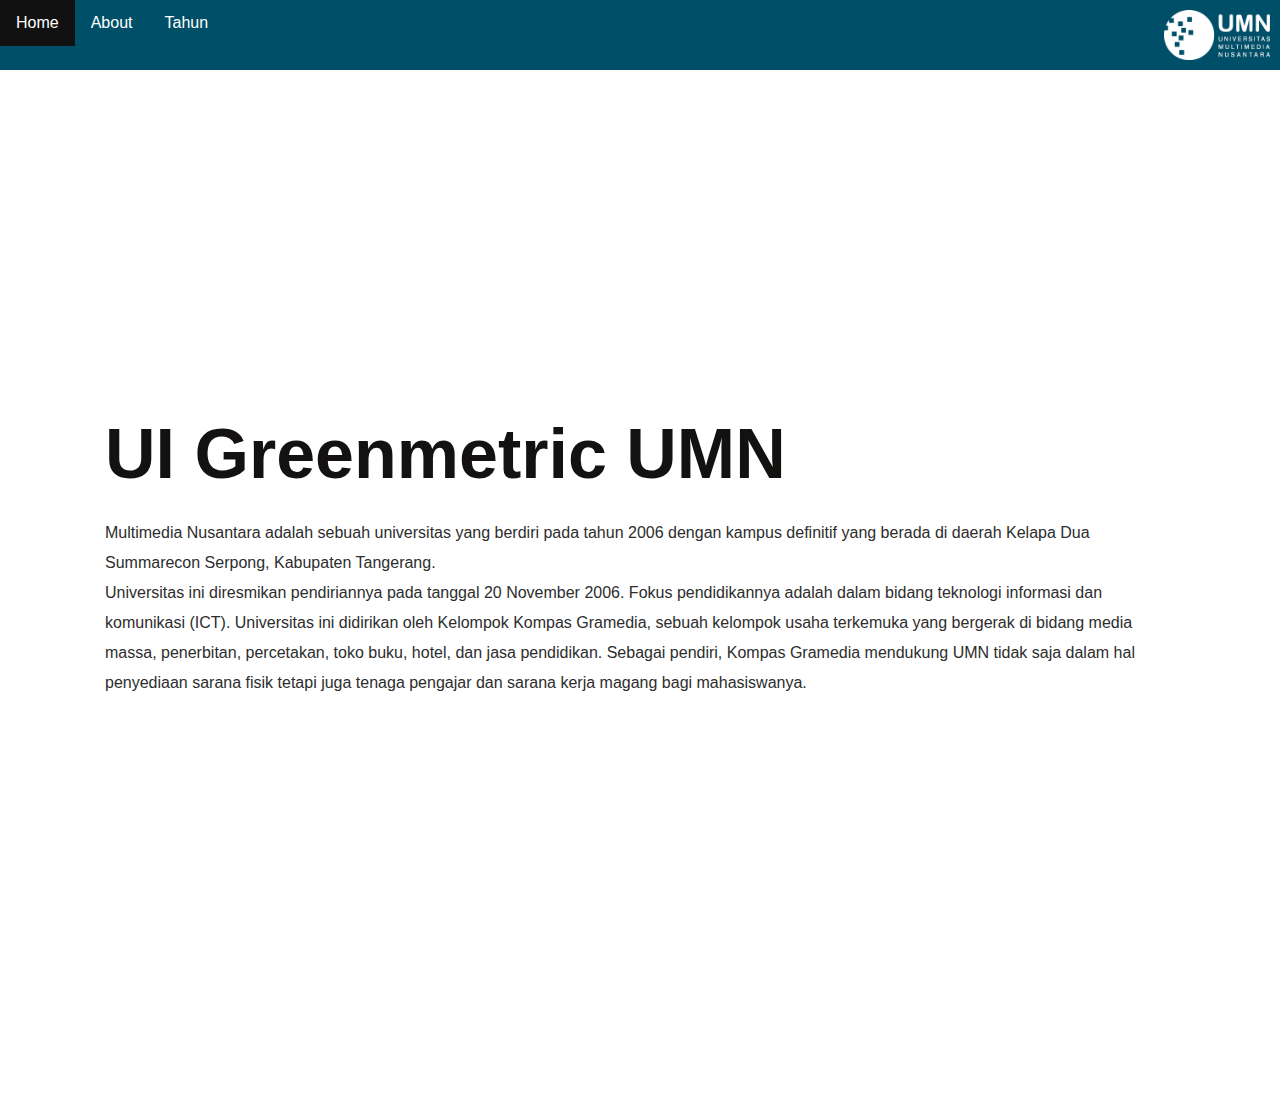
<file: index.html>
<!DOCTYPE html>
<html lang="en">
   <head>
      <title>UI Greenmetric</title>

      <link rel="stylesheet" href="style.css">
   </head>
   <body>
    <nav class="menu">
        <ul>
            <li><a href="index.html">Home</a></li>
            <li><a href="about.html">About</a></li>
            <li><a href="#">Tahun</a>
            <ul class="dropdown">
                <li><a href="2021.html">2021</a></li>
                <li><a href="2022.html">2022</a></li>
            </ul>
            </li>
            <a href="https://www.umn.ac.id/">
            <img class = "logoumn" src="logoumn.png" height="50px">
            </a>
          </ul>
        </nav>
        
      <div class="img_main2">
        <div class="container2">
            <div class="carousel-caption relative2">
                <div class="bg_white">
                        <h1>UI Greenmetric UMN</h1>
                        <p>Multimedia Nusantara adalah sebuah universitas yang berdiri pada tahun 2006 dengan kampus definitif yang berada di daerah Kelapa Dua Summarecon Serpong, Kabupaten Tangerang.</p>
                        <p>Universitas ini diresmikan pendiriannya pada tanggal 20 November 2006. Fokus pendidikannya adalah dalam bidang teknologi informasi dan komunikasi (ICT). Universitas ini didirikan oleh Kelompok Kompas Gramedia, sebuah kelompok usaha terkemuka yang bergerak di bidang media massa, penerbitan, percetakan, toko buku, hotel, dan jasa pendidikan. Sebagai pendiri, Kompas Gramedia mendukung UMN tidak saja dalam hal penyediaan sarana fisik tetapi juga tenaga pengajar dan sarana kerja magang bagi mahasiswanya.</p></p>
               </div>
            </div>
         </div>
      </div>
    </body>

</html>
</file>
<file: style.css>
.box2{
    width:600px;
    height:235px;
    background:rgb(255, 255, 255);
    position: relative;
    margin: 0 auto;
}

* {
    box-sizing: border-box;
}

body {
    font-family: 'Source Sans Pro';
    background:rgba(255, 255, 255, 0.2);
    margin:0;
    color:rgb(0, 0, 0);
}





.menu ul {
    list-style-type: none;
    margin: 0;
    padding: 0;
  }

.menu ul {
    list-style-type: none;
    margin: 0;
    padding: 0;
    overflow: hidden;
    background-color: #004f68;
  }
  
.menu li {
    float: left;
  }
  
.menu li a {
    display: block;
    color: white;
    text-align: center;
    padding: 14px 16px;
    text-decoration: none;
  }
  

.menu li a:hover {
    background-color: rgb(17, 17, 17);
  }

.menu li .dropdown {
    display: none;
  }

.menu li:hover .dropdown {
    display: block;
    background: #004f68;
    position:absolute;
}

* {
    margin: 0;
    padding: 0;
    font-family: sans-serif;
  }
  .chartMenu {
    width: 210.5vh;
    height: 40px;
    background: #006f91;
    color:  white;
    text-align: center;
    margin: 0 auto;
    top: 0 auto;
    left: 0 auto;
    right: 0 auto;
  }
  .chartMenu p {
    padding: 10px;
    font-size: 20px;
  }
  .chartBox {
    width: 400px;
    padding: 20px;
    border-radius: 20px;
    border: solid 3px #006f91;
    background: white;
    margin: 0 auto;
  }

  div.table-title {
    display: block;
   margin: auto;
   max-width: 600px;
   padding:5px;
   width: 100%;
 }
 
 .table-title h3 {
    color: #000000;
    font-size: 30px;
    font-weight: 400;
    font-style:normal;
    font-family: "Roboto", helvetica, arial, sans-serif;
    text-shadow: -1px -1px 1px rgba(0, 0, 0, 0.1);
    text-transform:uppercase;
    text-align: center;
 }
 
 
 /*** Table Styles **/
 
 .table-fill {
   background: white;
   border-radius:3px;
   border-collapse: collapse;
   height: 10px;
   margin: auto;
   max-width: 600px;
   padding:5px;
   width: 100%;
   box-shadow: 0 5px 10px rgba(0, 0, 0, 0.1);
   animation: float 5s infinite;
 }
  
 th {
   color:#D5DDE5;;
   background:#004f68;
   border-bottom:4px solid #9ea7af;
   border-right: 1px solid #343a45;
   font-size:18px;
   font-weight: 100;
   padding:24px;
   text-align:left;
   text-shadow: 0 1px 1px rgba(0, 0, 0, 0.1);
   vertical-align:middle;
 }
 
 th:first-child {
   border-top-left-radius:3px;
 }
  
 th:last-child {
   border-top-right-radius:3px;
   border-right:none;
 }
   
 tr {
   border-top: 1px solid #C1C3D1;
   border-bottom: 1px solid #C1C3D1;
   color:#666B85;
   font-size:16px;
   font-weight:normal;
   text-shadow: 0 1px 1px rgba(256, 256, 256, 0.1);
 }
  
 tr:hover td {
   background:#4E5066;
   color:#FFFFFF;
   border-top: 1px solid #22262e;
 }
  
 tr:first-child {
   border-top:none;
 }
 
 tr:last-child {
   border-bottom:none;
 }

 tr:last-child td:first-child {
   border-bottom-left-radius:3px;
 }
  
 tr:last-child td:last-child {
   border-bottom-right-radius:3px;
 }
  
 td {
   background:#FFFFFF;
   padding:10px;
   text-align:left;
   vertical-align:middle;
   font-weight:300;
   font-size:18px;
   text-shadow: -1px -1px 1px rgba(0, 0, 0, 0.1);
   border-right: 1px solid #C1C3D1;
 }
 
 td:last-child {
   border-right: 0px;
 }
 
 th.text-left {
   text-align: left;
 }
 
 th.text-center {
   text-align: center;
 }
 
 th.text-right {
   text-align: right;
 }
 
 td.text-left {
   text-align: left;
 }
 
 td.text-center {
   text-align: center;
 }
 
 td.text-right {
   text-align: right;
 }


*{
    box-sizing: border-box;
    padding: 0;
    margin: 0;
}

section{
    display: grid;
    grid-template-columns: 1fr 1fr;
    min-height: 80vh;
    width: 75vw;
    margin: 0 auto;
    box-shadow: 0 4px 8px 0 rgba(0, 0, 0, 0.2), 0 6px 20px 0 rgba(0, 0, 0, 0.19);
    border-radius: 12px
}
.image{
    background-color: #ffffff;
    display: flex;
    border-radius: 12px 0 0 12px;
}
.image img{
height:40vh;
margin:120px auto
}
.content{
    background-color: #004f68;
    display: flex;
    justify-content: center;
    flex-direction: column;
    align-items: center;
    border-radius: 0  12px 12px 0;
    color: #fff;
}
.content h2{
    text-transform: uppercase;
    font-size: 36px;
    letter-spacing: 6px;
    opacity: 0.9;
}
.content span{
    height: 0.5px;
    width: 300px;
    background: #777;
    margin: 30px 0;
}
.content p{
    padding-bottom: 15px;
    font-weight: 300;
    opacity: 1;
    width: 70%;
    text-align: justify;
    margin: 0 auto;
    line-height: 1.7;
    color:#ffffff
}

.vertical-line{
    height: 30px;
    width: 10px;
    background: #C850C0;
    margin: 0 auto;
}
.chartBox2 {
  width: 580px;
  padding: 20px;
  border-radius: 10px;
  border: solid 3px rgb(0, 0, 0);
  margin: 0 auto;
  background-color: white;
  display: flex;
  justify-content: center;
  align-items: center;
}

.content2{
  background-color: #004f68;
  justify-content: center;
  flex-direction: column;
  align-items: center;
  border-radius: 0  12px 12px 0;
  color: #fff;
}

.img_main {
  background: url(https://www.umn.ac.id/wp-content/uploads/2022/07/Keempat-Gedung-Kampus-Universitas-Multimedia-Nusantara.jpg);
  background-size: 100% 100%;
  background-position: center;
  background-repeat: no-repeat;
  height: fit-content;
  display:grid;
  justify-content: center;
  align-items: center;
}
.container2 {
  max-width: 1170px;
}

@import url(font-awesome.min.css);
@import url(owl.carousel.min.css);

.bg_white {
  background: #fffffff0;
  padding: 50px 50px 28px 50px;
  margin-top: 270px;
}

.img_main .bg_white h1 {
  color: #141111;
  font-size: 70px;
  line-height: 84px;
  font-weight: 700;
  padding-bottom: 22px;
}

.img_main .bg_white p {
  color: #2d2d2d;
  line-height: 30px;
  font-weight: 500;
  padding-bottom: 0px;
}

.relative {
  position: static;
  margin: 0 auto;
  padding: 0;
}

.img_main2 {
  background: url(https://www.umn.ac.id/wp-content/uploads/2022/07/Keempat-Gedung-Kampus-Universitas-Multimedia-Nusantara.jpg);
  background-size: 100% 100%;
  background-position: center;
  background-repeat: no-repeat;
  height: 1034px;
  display:grid;
  justify-content: center;
}
.img_main2 .bg_white h1 {
  color: #141111;
  font-size: 70px;
  line-height: 84px;
  font-weight: 700;
  padding-bottom: 22px;
  padding-top: 22px;
}

.img_main2 .bg_white p {
  color: #2d2d2d;
  line-height: 30px;
  font-weight: 500;
  padding-bottom: 0px;
}

img.logoumn {
  float: right;
  margin: 10px;
  left: 900px;
}

img.logoweb {
height: 3vh;
}

.img_main3 {
  background: url(https://www.umn.ac.id/wp-content/uploads/2022/07/Keempat-Gedung-Kampus-Universitas-Multimedia-Nusantara.jpg);
  background-size: 100% 100%;
  background-position: center;
  background-repeat: no-repeat;
  height: 1034px;
  display:grid;
  justify-content: center;
  align-items: center;
}
.img_main3 .bg_white h1 {
  color: #141111;
  font-size: 70px;
  line-height: 84px;
  font-weight: 700;
  padding-bottom: 22px;
  padding-top: 22px;
}

.img_main3 .bg_white p {
  color: #2d2d2d;
  line-height: 30px;
  font-weight: 500;
  padding-bottom: 0px;
}
</file>
